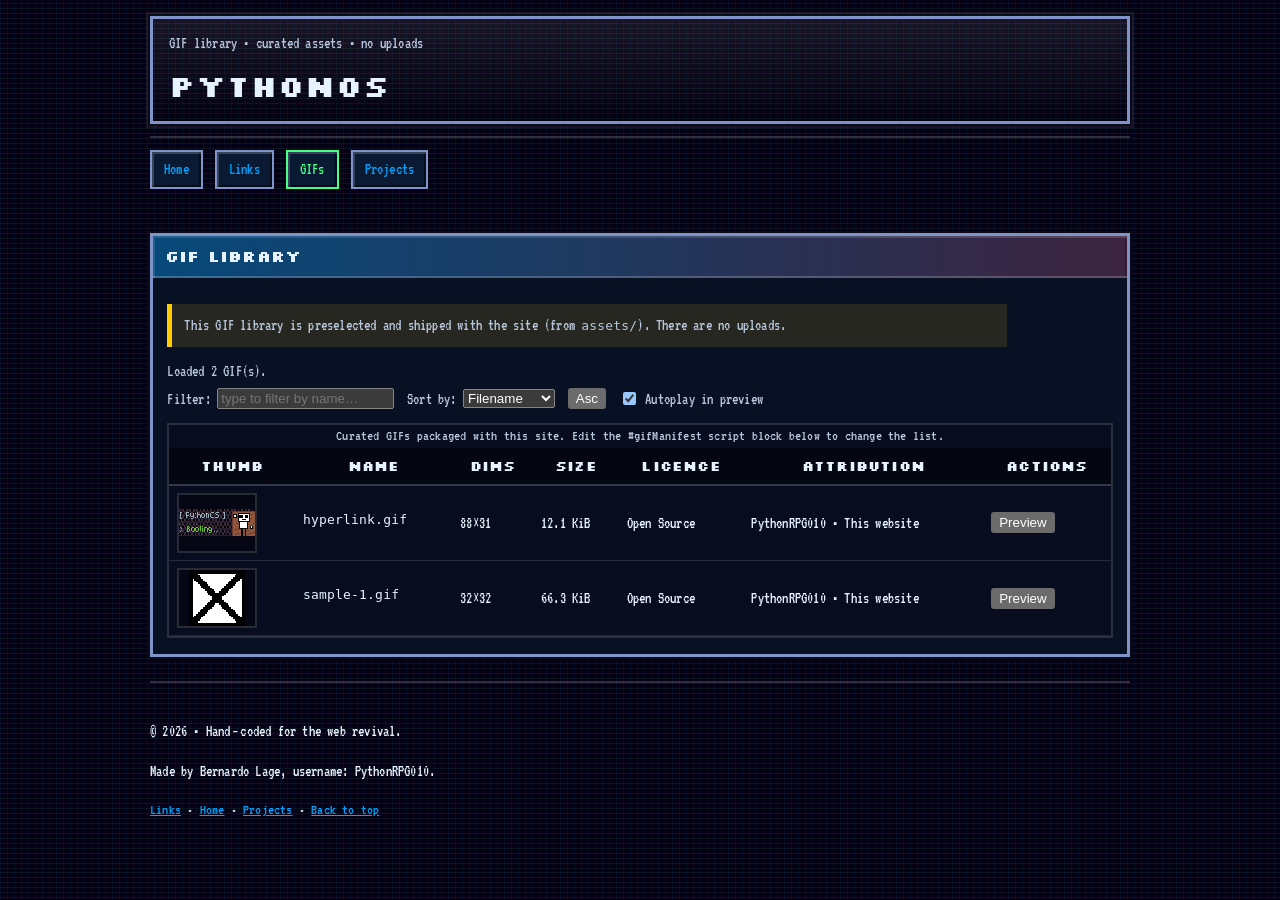
<file: gifs.html>
<!doctype html>
<html lang="en-GB">
  <head>
    <meta charset="utf-8" />
    <meta name="viewport" content="width=device-width,initial-scale=1" />
    <meta property="og:title"       content="GIFs • PythonOS" />
    <meta property="og:description" content="A retro GIF library page showing curated GIF assets with accessible preview." />
    <meta property="og:type"        content="website" />
    <meta property="og:image"       content="assets/hyperlink.gif" />
    <meta name="theme-color"        content="#050014" />
    <title>GIFs • PythonOS</title>
    <meta name="description" content="A retro GIF library page showing curated GIF assets with accessible preview." />

    <link rel="stylesheet" href="style.css" />
    <link rel="icon"       href="assets/favicon.ico" />
    <link rel="preconnect" href="https://fonts.googleapis.com" />
    <link rel="preconnect" href="https://fonts.gstatic.com" crossorigin />
    <link rel="stylesheet" href="https://fonts.googleapis.com/css2?family=VT323&family=Silkscreen:wght@400;700&display=swap" />

    <script defer src="script.js"></script>
  </head>

  <body class="page-gifs">
    <a class="skip-link" href="#main">Skip to main content</a>

    <header class="site-header">
      <div class="masthead">
        <p class="kicker">GIF library • curated assets • no uploads</p>
        <h1 class="site-title">PythonOS</h1>
      </div>

      <nav class="site-nav" aria-label="Primary">
        <a href="index.html">Home</a>
        <a href="links.html">Links</a>
        <a href="gifs.html" aria-current="page">GIFs</a>
        <a href="projects.html">Projects</a>
      </nav>
    </header>

    <main id="main" class="site-main">

      <!-- GIF library table -->
      <section class="window" aria-labelledby="gif-library-title">
        <div class="window__titlebar">
          <h2 id="gif-library-title">GIF library</h2>
        </div>

        <div class="window__body">
          <p class="note">
            This GIF library is preselected and shipped with the site (from
            <code>assets/</code>). There are no uploads.
          </p>

          <p id="gifStatus" class="status" role="status" aria-live="polite">
            Loading GIF catalogue…
          </p>

          <div class="gif-toolbar" aria-label="Filter and sort GIFs">
            <label class="small-field">
              Filter:
              <input id="gifFilter" type="search" placeholder="type to filter by name…" />
            </label>

            <label class="small-field">
              Sort by:
              <select id="gifSort">
                <option value="name">Filename</option>
                <option value="size">File size</option>
                <option value="dims">Dimensions</option>
              </select>
            </label>

            <button type="button" id="gifSortDirBtn" aria-pressed="false">Asc</button>

            <label class="toggle">
              <input id="gifAutoplayToggle" type="checkbox" />
              Autoplay in preview
            </label>
          </div>

          <div class="table-scroller" role="region" aria-label="GIF table (scrollable)">
            <table class="gif-table">
              <caption class="small">
                Curated GIFs packaged with this site. Edit the #gifManifest script block below to change the list.
              </caption>
              <thead>
                <tr>
                  <th scope="col">Thumb</th>
                  <th scope="col">Name</th>
                  <th scope="col">Dims</th>
                  <th scope="col">Size</th>
                  <th scope="col">Licence</th>
                  <th scope="col">Attribution</th>
                  <th scope="col">Actions</th>
                </tr>
              </thead>
              <tbody id="gifTbody">
                <!-- Rows are injected by script.js -->
              </tbody>
            </table>
          </div>

          <noscript>
            <p class="warning">
              JavaScript is disabled — the GIF library list and preview won't run,
              but the rest of the site still works.
            </p>
          </noscript>
        </div>
      </section>

      <!--
        GIF manifest — edit this JSON array to change which GIFs appear in the table.
        Required fields: src
        Optional fields: thumb, name, alt, width, height, bytes, licence, attribution, tags
      -->
      <script type="application/json" id="gifManifest">
[
  {
    "src": "assets/gifs/hyperlink.gif",
    "thumb": "assets/gifs/thumbs/hyperlink.gif",
    "name": "hyperlink.gif",
    "alt": "My hyperlink gif",
    "width": 88,
    "height": 31,
    "bytes": 12345,
    "licence": "Open Source",
    "attribution": "PythonRPG010 • This website"
  },
  {
    "src": "assets/gifs/sample-1.gif",
    "thumb": "assets/gifs/thumbs/sample-1.gif",
    "name": "sample-1.gif",
    "alt": "Sample GIF one",
    "width": 32,
    "height": 32,
    "bytes": 67890,
    "licence": "Open Source",
    "attribution": "PythonRPG010 • This website"
  }
]
      </script>

      <!-- Inline preview panel — shown only in browsers that lack <dialog> support -->
      <section class="window" id="gifInlinePreview" hidden aria-labelledby="gif-inline-title">
        <div class="window__titlebar">
          <h2 id="gif-inline-title">Preview</h2>
        </div>
        <div class="window__body">
          <p class="note">
            Your browser doesn't support the modal preview. This inline panel is the fallback.
          </p>

          <div class="gif-preview">
            <img id="gifPreviewStill" alt="Still preview" />
            <img id="gifPreviewAnim"  alt="" />
          </div>

          <div class="controls">
            <button type="button" id="gifPlayBtnInline">Play</button>
            <button type="button" id="gifStopBtnInline">Stop</button>
            <button type="button" id="gifCloseInline">Close preview</button>
          </div>

          <p id="gifPreviewMetaInline" class="small"></p>
        </div>
      </section>

      <!-- Modal preview — preferred over the inline fallback -->
      <dialog id="gifModal" class="retro-dialog">
        <form method="dialog" class="retro-dialog__frame">
          <header class="retro-dialog__bar">
            <h3 id="gifModalTitle" class="retro-dialog__title">Preview</h3>
            <button class="retro-dialog__close" value="close" aria-label="Close preview">✕</button>
          </header>

          <div class="retro-dialog__body">
            <div class="gif-preview">
              <img id="gifModalStill" alt="Still preview" />
              <img id="gifModalAnim"  alt="" />
            </div>

            <div class="controls">
              <button type="button" id="gifPlayBtn">Play</button>
              <button type="button" id="gifStopBtn">Stop</button>
            </div>

            <p id="gifModalMeta" class="small"></p>
          </div>
        </form>
      </dialog>

    </main>

    <footer class="site-footer">
      <p>© <span id="year"></span> • Hand‑coded for the web revival.</p>
      <p>Made by Bernardo Lage, username: PythonRPG010.</p>
      <p class="small">
        <a href="links.html">Links</a> •
        <a href="index.html">Home</a> •
        <a href="projects.html">Projects</a> •
        <!--<a href="gifs.html">GIFs</a> •-->
        <a href="#main">Back to top</a>
      </p>
    </footer>
  </body>
</html>
</file>
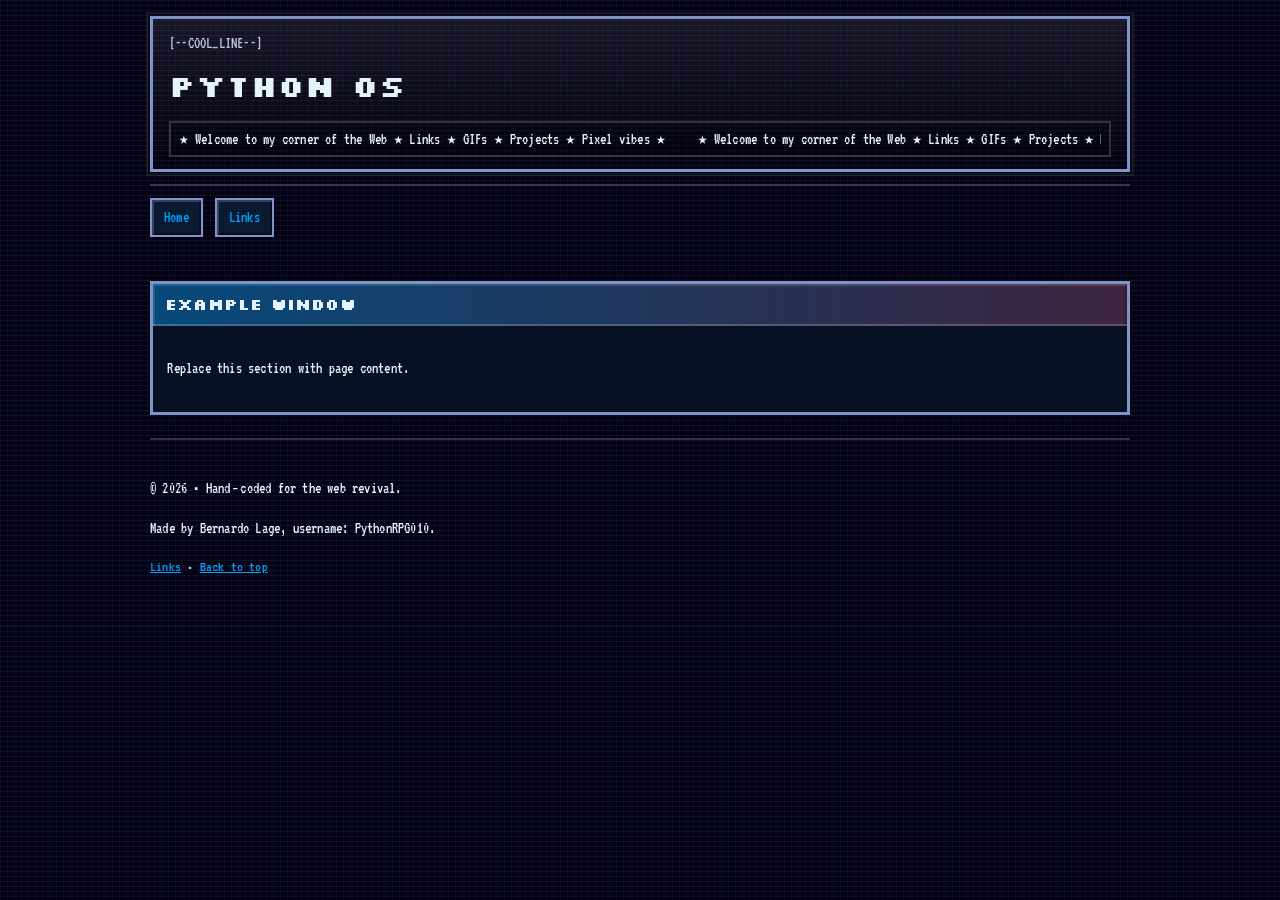
<file: template.html>
<!doctype html>
<html lang="en-GB">
  <head>
    <meta charset="utf-8" />
    <meta name="viewport" content="width=device-width,initial-scale=1" />
    <meta property="og:title"       content="[--PAGE--] • PythonOS" />
    <meta property="og:description" content="[--DESCRIPTION--]" />
    <meta property="og:type"        content="website" />
    <meta property="og:image"       content="assets/hyperlink.gif" />
    <meta name="theme-color"        content="#050014" />
    <title>[--PAGE--] • PythonOS</title>
    <meta name="description" content="[--DESCRIPTION--]" />

    <link rel="stylesheet"   href="style.css" />
    <link rel="icon"         href="assets/favicon.ico" />
    <link rel="preconnect"   href="https://fonts.googleapis.com" />
    <link rel="preconnect"   href="https://fonts.gstatic.com" crossorigin />
    <link rel="stylesheet"   href="https://fonts.googleapis.com/css2?family=VT323&family=Silkscreen:wght@400;700&display=swap" />

    <script defer src="script.js"></script>
  </head>

  <body class="page-template">
    <a class="skip-link" href="#main">Skip to main content</a>

    <header class="site-header">
      <div class="masthead">
        <p class="kicker">[--COOL_LINE--]</p>
        <h1 class="site-title">Python OS</h1>

        <div class="marquee" aria-label="Site message">
          <span class="marquee__sr">[--MESSAGE--]</span>
          <div class="marquee__viewport" aria-hidden="true">
            <div class="marquee__track">
              <span>★ Welcome to my corner of the Web ★ Links ★ GIFs ★ Projects ★ Pixel vibes ★</span>
              <span>★ Welcome to my corner of the Web ★ Links ★ GIFs ★ Projects ★ Pixel vibes ★</span>
              <span>★ Welcome to my corner of the Web ★ Links ★ GIFs ★ Projects ★ Pixel vibes ★</span>
            </div>
          </div>
        </div>
      </div>

      <nav class="site-nav" aria-label="Primary">
        <a href="index.html">Home</a>
        <a href="links.html">Links</a>
        <!--<a href="projects.html">Projects</a>
        <a href="gifs.html">GIFs</a>-->
      </nav>
    </header>

    <main id="main" class="site-main">

      <section class="window" aria-labelledby="example-title">
        <div class="window__titlebar">
          <h2 id="example-title">Example Window</h2>
        </div>
        <div class="window__body">
          <p>Replace this section with page content.</p>
        </div>
      </section>

    </main>

    <footer class="site-footer">
      <p>© <span id="year"></span> • Hand‑coded for the web revival.</p>
      <p>Made by Bernardo Lage, username: PythonRPG010.</p>
      <p class="small">
        <a href="links.html">Links</a> •
        <!--<a href="projects.html">Projects</a>
        <a href="gifs.html">GIFs</a> •-->
        <a href="#main">Back to top</a>
      </p>
    </footer>
  </body>
</html>
</file>
<file: style.css>
/* ==========================================================
   PythonOS — style.css
   Retro Web Revival theme (early-2000s vibe, modern semantics)
   ========================================================== */

/* ----------------------------------------------------------
   Design tokens
   ---------------------------------------------------------- */
:root {
  /* Background */
  --bg:     #050014;
  --panel:  #0b1a33;
  --panel2: #081024;

  /* Text */
  --text:   #e7f2ff;
  --muted:  #b9c7dd;

  /* Accents */
  --link:    #00a2ff;
  --visited: #d16bff;
  --accent:  #44ff88;
  --warn:    #ffcc00;
  --hot:     #ff4d6d;

  /* Bevel colours (fake 3-D border effect) */
  --bevel-light: #c9d6ff;
  --bevel-mid:   #7f93c8;
  --bevel-dark:  #0b0b18;

  /* Layout */
  --maxw: 980px;
}

/* ----------------------------------------------------------
   Reset / base
   ---------------------------------------------------------- */
*,
*::before,
*::after {
  box-sizing: border-box;
}

html {
  color-scheme: dark;
}

body {
  margin: 0;
  color: var(--text);
  font-family: "VT323", "Courier New", Courier, monospace;
  letter-spacing: 0.2px;
  line-height: 1.5;
  background-color: var(--bg);

  /* Subtle scanline + grid pattern */
  background-image:
    repeating-linear-gradient(
      0deg,
      rgba(68, 255, 136, 0.08) 0px,
      rgba(68, 255, 136, 0.08) 1px,
      transparent 1px,
      transparent 5px
    ),
    repeating-linear-gradient(
      90deg,
      rgba(0, 162, 255, 0.06) 0px,
      rgba(0, 162, 255, 0.06) 1px,
      transparent 1px,
      transparent 7px
    );
}

a          { color: var(--link); }
a:visited  { color: var(--visited); }

/* Chunky, high-contrast focus ring */
:focus-visible {
  outline: 3px dashed var(--accent);
  outline-offset: 3px;
}

/* ----------------------------------------------------------
   Skip link (hidden until focused)
   ---------------------------------------------------------- */
.skip-link {
  position: absolute;
  left: -999px;
  top: 0;
  padding: 0.75rem 1rem;
  background: var(--warn);
  color: #000;
  font-family: "Silkscreen", system-ui, sans-serif;
  z-index: 9999;
}

.skip-link:focus {
  left: 0.75rem;
  top: 0.75rem;
}

/* ----------------------------------------------------------
   Layout — centred column shared by header/main/footer
   ---------------------------------------------------------- */
.site-header,
.site-main,
.site-footer {
  width: min(var(--maxw), calc(100% - 2rem));
  margin-inline: auto;
}

/* ----------------------------------------------------------
   Header
   ---------------------------------------------------------- */
.site-header {
  padding: 1rem 0 0.75rem;
}

.masthead {
  padding: 0.75rem 1rem;
  background: linear-gradient(180deg, rgba(255,255,255,0.08), rgba(0,0,0,0.12));
  border: 3px solid var(--bevel-mid);
  box-shadow:
    0 0 0 2px var(--bevel-dark),
    0 0 0 4px rgba(255, 255, 255, 0.08);
}

.kicker {
  margin: 0 0 0.5rem;
  color: var(--muted);
}

.site-title {
  margin: 0;
  font-family: "Silkscreen", system-ui, sans-serif;
  font-size: clamp(1.25rem, 2.5vw, 1.9rem);
  letter-spacing: 1px;
}

/* ----------------------------------------------------------
   Navigation bar
   ---------------------------------------------------------- */
.site-nav {
  display: flex;
  gap: 0.75rem;
  flex-wrap: wrap;
  margin-top: 0.75rem;
  padding: 0.75rem 0;
  border-top: 2px solid rgba(255,255,255,0.18);
}

.site-nav a {
  text-decoration: none;
  padding: 0.35rem 0.75rem;
  background: var(--panel);
  border: 2px solid var(--bevel-mid);
  box-shadow:
    inset 2px 2px 0 rgba(255,255,255,0.18),
    inset -2px -2px 0 rgba(0,0,0,0.45);
  transition:
    border-color 120ms ease,
    transform     120ms ease,
    background-color 120ms ease;
}

.site-nav a:hover          { border-color: var(--accent); transform: translateY(-1px); }
.site-nav a[aria-current]  { border-color: var(--accent); color: var(--accent); }

/* ----------------------------------------------------------
   Marquee (decorative, pauses on hover)
   ---------------------------------------------------------- */
.marquee {
  margin-top: 0.75rem;
  border: 2px solid rgba(255,255,255,0.18);
  background: rgba(0,0,0,0.25);
  padding: 0.25rem 0.5rem;
}

.marquee:hover .marquee__track { animation-play-state: paused; }

/* Screen-reader text (visually hidden) */
.marquee__sr {
  position: absolute;
  left: -9999px;
}

.marquee__viewport {
  overflow: hidden;
  white-space: nowrap;
}

.marquee__track {
  display: inline-flex;
  gap: 2rem;
  will-change: transform;
  animation: marquee 14s linear infinite;
}

@keyframes marquee {
  from { transform: translateX(0); }
  to   { transform: translateX(-50%); }
}

/* ----------------------------------------------------------
   Window / panel component
   ---------------------------------------------------------- */
.window {
  content-visibility: auto;
  margin: 1.25rem 0;
  background: var(--panel);
  border: 3px solid var(--bevel-mid);
  box-shadow:
    0 0 0 2px var(--bevel-dark),
    inset 2px 2px 0 rgba(255,255,255,0.16),
    inset -2px -2px 0 rgba(0,0,0,0.45);
}

.window__titlebar {
  padding: 0.5rem 0.75rem;
  background: linear-gradient(90deg, rgba(0,162,255,0.35), rgba(255,77,109,0.20));
  border-bottom: 2px solid rgba(255,255,255,0.2);
}

.window__titlebar h2 {
  margin: 0;
  font-family: "Silkscreen", system-ui, sans-serif;
  font-size: 1rem;
}

.window__body {
  padding: 0.85rem 0.9rem 1rem;
  background: var(--panel2);
}

.window__body > p { max-width: 140ch; }


/* ----------------------------------------------------------
   Callout blocks
   ---------------------------------------------------------- */
.note {
  margin: 0.75rem 0;
  padding: 0.6rem 0.75rem;
  border-left: 5px solid var(--warn);
  background: rgba(255, 204, 0, 0.12);
  color: var(--muted);
}

.warning {
  margin: 0.75rem 0;
  padding: 0.6rem 0.75rem;
  border-left: 5px solid var(--hot);
  background: rgba(255, 77, 109, 0.12);
}

/* ----------------------------------------------------------
   Controls toolbar
   ---------------------------------------------------------- */
.controls {
  display: flex;
  flex-wrap: wrap;
  gap: 0.6rem 0.8rem;
  align-items: center;
  margin: 0.75rem 0 0.5rem;
}

.controls button {
  font-family: "Silkscreen", system-ui, sans-serif;
  padding: 0.45rem 0.75rem;
  background: rgba(0,0,0,0.35);
  color: var(--text);
  border: 2px solid var(--bevel-mid);
  box-shadow:
    inset 2px 2px 0 rgba(255,255,255,0.16),
    inset -2px -2px 0 rgba(0,0,0,0.45);
  cursor: pointer;
  transition:
    border-color 120ms ease,
    transform     120ms ease;
}

.controls button:hover    { border-color: var(--accent); transform: translateY(-1px); }
.controls button:disabled { opacity: 0.55; cursor: not-allowed; }

.file-label,
.small-field,
.toggle {
  display: inline-flex;
  gap: 0.4rem;
  align-items: center;
  color: var(--muted);
}

.file-label input[type="file"] { max-width: 16rem; }

/* ----------------------------------------------------------
   Status line
   ---------------------------------------------------------- */
.status {
  margin: 0.5rem 0 0.25rem;
  color: var(--muted);
}

/* ----------------------------------------------------------
   Image wall / Web Viewer (index.html)
   ---------------------------------------------------------- */
.image-grid {
  display: grid;
  grid-template-columns: repeat(auto-fit, minmax(min(140px, 100%), 1fr));
  gap: 0.75rem;
  padding: 0.75rem 0 0.25rem;
}

.image-tile {
  margin: 0;
  background: rgba(0,0,0,0.25);
  border: 2px solid rgba(255,255,255,0.18);
  box-shadow:
    inset 2px 2px 0 rgba(255,255,255,0.12),
    inset -2px -2px 0 rgba(0,0,0,0.35);
  overflow: hidden;
  transition:
    border-color 120ms ease,
    transform     120ms ease;
}

.image-tile:hover { border-color: var(--accent); transform: translateY(-2px); }

.image-tile img {
  display: block;
  width: 100%;
  aspect-ratio: 4 / 3;
  object-fit: contain;
  image-rendering: pixelated;
  background: rgba(0,0,0,0.35);
}

.image-tile figcaption {
  padding: 0.35rem 0.5rem;
  font-size: 0.95rem;
  color: var(--muted);
  border-top: 1px solid rgba(255,255,255,0.12);
}

/* ----------------------------------------------------------
   Webring links
   ---------------------------------------------------------- */
.webring-links img { max-width: 100%; height: auto; }

/* ----------------------------------------------------------
   Projects page
   ---------------------------------------------------------- */
.projects-grid {
  display: grid;
  grid-template-columns: repeat(auto-fit, minmax(280px, 1fr));
  gap: 0.9rem;
}

.project-card {
  display: grid;
  grid-template-columns: 1fr;
  gap: 0.65rem;
  padding: 0.75rem;
  border: 2px solid rgba(255,255,255,0.18);
  background: rgba(0,0,0,0.18);
}

.project-figure { margin: 0; }

.project-figure img {
  width: 100%;
  height: auto;
  display: block;
  border: 2px solid rgba(255,255,255,0.14);
}

.project-body h3 {
  margin: 0.25rem 0 0.35rem;
  font-family: "Silkscreen", system-ui, sans-serif;
  font-size: 1rem;
}

/* ----------------------------------------------------------
   Utility classes
   ---------------------------------------------------------- */
.small {
  font-size: 0.95rem;
  color: var(--muted);
}

.tag {
  padding: 0.1rem 0.35rem;
  border: 1px solid rgba(255,255,255,0.22);
  background: rgba(0,0,0,0.25);
}

.tag--hot  { color: var(--hot);    border-color: rgba(255, 77, 109, 0.35); }
.tag--ok   { color: var(--accent); border-color: rgba(68, 255, 136, 0.35); }
.tag--warn { color: var(--warn);   border-color: rgba(255, 204, 0, 0.35); }

.flex   { display: flex; }
.center { display: grid; place-items: center; }
.hidden { display: none !important; }

.visually-hidden {
  position: absolute;
  left: -9999px;
}

/* ----------------------------------------------------------
   Blinkie badge
   ---------------------------------------------------------- */
.blink {
  display: inline-block;
  padding: 0.1rem 0.35rem;
  margin-right: 0.35rem;
  color: #000;
  background: var(--hot);
  font-family: "Silkscreen", system-ui, sans-serif;
  animation: blink 1s steps(2, end) infinite;
}

@keyframes blink {
  50% { opacity: 0; }
}

/* ----------------------------------------------------------
   Preformatted / code blocks
   ---------------------------------------------------------- */
.code-block {
  background: rgba(0,0,0,0.4);
  border: 2px solid var(--bevel-mid);
  padding: 0.5rem;
  font-family: monospace;
  font-size: 0.85rem;
  overflow-x: auto;
}

/* ----------------------------------------------------------
   Optional CRT scanline overlay  (add class="crt" to <body>)
   ---------------------------------------------------------- */
body.crt::before {
  z-index: 9999;
  content: "";
  position: fixed;
  inset: 0;
  pointer-events: none;
  background: repeating-linear-gradient(
    to bottom,
    rgba(255,255,255,0.03),
    rgba(255,255,255,0.03) 1px,
    transparent 1px,
    transparent 3px
  );
}

/* ----------------------------------------------------------
   GIF library page (gifs.html)
   ---------------------------------------------------------- */
.gif-toolbar {
  display: flex;
  flex-wrap: wrap;
  gap: 0.6rem 0.8rem;
  align-items: center;
  margin-bottom: 0.75rem;
}

.table-scroller {
  overflow-x: auto;
  border: 2px solid rgba(255,255,255,0.14);
  background: rgba(0,0,0,0.18);
}

.gif-table {
  width: 100%;
  border-collapse: collapse;
  min-width: 860px; /* horizontal scroll on narrow viewports */
}

.gif-table th,
.gif-table td {
  padding: 0.45rem 0.5rem;
  border-bottom: 1px solid rgba(255,255,255,0.12);
  vertical-align: middle;
}

.gif-table thead th {
  position: sticky;
  top: 0;
  background: rgba(0,0,0,0.45);
  border-bottom: 2px solid rgba(255,255,255,0.18);
  font-family: "Silkscreen", system-ui, sans-serif;
  font-size: 0.9rem;
}

.gif-thumb {
  width: 80px;
  height: 60px;
  display: block;
  object-fit: contain;
  image-rendering: pixelated;
  border: 2px solid rgba(255,255,255,0.14);
  background: rgba(0,0,0,0.35);
}

.gif-cell-name code {
  display: inline-block;
  max-width: 24ch;
  overflow: hidden;
  text-overflow: ellipsis;
  white-space: nowrap;
}

.gif-input {
  width: 18ch;
  max-width: 100%;
  font-family: "VT323", "Courier New", monospace;
  padding: 0.15rem 0.3rem;
  background: rgba(0,0,0,0.25);
  border: 1px solid rgba(255,255,255,0.18);
  color: var(--text);
}

.gif-actions {
  display: flex;
  gap: 0.35rem;
  flex-wrap: wrap;
}

/* Preview area — used by both modal and inline fallback */
.gif-preview {
  display: grid;
  gap: 0.75rem;
  align-items: start;
}

.gif-preview img {
  width: auto;
  max-width: min(100%, 256px);
  height: auto;
  image-rendering: pixelated;
  border: 2px solid rgba(255,255,255,0.18);
  background: rgba(0,0,0,0.22);
}

/* ----------------------------------------------------------
   Retro <dialog> skin (GIF preview modal)
   ---------------------------------------------------------- */
.retro-dialog {
  padding: 0;
  border: 3px solid var(--bevel-mid);
  background: var(--panel);
  box-shadow: 0 0 0 2px var(--bevel-dark);
}

.retro-dialog::backdrop { background: rgba(0,0,0,0.65); }

.retro-dialog__frame { margin: 0; padding: 0; }

.retro-dialog__bar {
  display: flex;
  align-items: center;
  justify-content: space-between;
  gap: 0.75rem;
  padding: 0.5rem 0.75rem;
  background: linear-gradient(90deg, rgba(0,162,255,0.35), rgba(255,77,109,0.20));
  border-bottom: 2px solid rgba(255,255,255,0.2);
}

.retro-dialog__title {
  margin: 0;
  font-family: "Silkscreen", system-ui, sans-serif;
  font-size: 1rem;
}

.retro-dialog__close {
  font-family: "Silkscreen", system-ui, sans-serif;
  padding: 0.25rem 0.5rem;
  background: rgba(0,0,0,0.35);
  color: var(--text);
  border: 2px solid var(--bevel-mid);
  cursor: pointer;
}

.retro-dialog__body {
  padding: 0.85rem 0.9rem 1rem;
  background: var(--panel2);
}

/* ----------------------------------------------------------
   Drop zone (available for future use)
   ---------------------------------------------------------- */
.drop-zone {
  margin: 0.75rem 0;
  padding: 0.85rem;
  border: 2px dashed rgba(255,255,255,0.35);
  background: rgba(0,0,0,0.25);
}

.drop-zone.is-dragover {
  border-color: var(--accent);
  background: rgba(68, 255, 136, 0.10);
}

/* ----------------------------------------------------------
   Motion preferences
   ---------------------------------------------------------- */

/* Respect OS-level preference */
@media (prefers-reduced-motion: reduce) {
  .marquee__track,
  .blink {
    animation: none !important;
  }
}

/* Manual toggle: add class="motion-off" to <body> */
body.motion-off .marquee__track,
body.motion-off .blink {
  animation: none !important;
}

/* ----------------------------------------------------------
   Responsive overrides
   ---------------------------------------------------------- */
@media (max-width: 600px) {
  .site-header,
  .site-main,
  .site-footer {
    width: min(var(--maxw), calc(100% - 1rem));
  }

  .controls,
  .gif-toolbar {
    flex-direction: column;
    align-items: stretch;
  }
}

/* ----------------------------------------------------------
   Footer
   ---------------------------------------------------------- */
.site-footer {
  padding: 1.25rem 0 2rem;
  border-top: 2px solid rgba(255,255,255,0.18);
  margin-top: 1.5rem;
}
</file>
